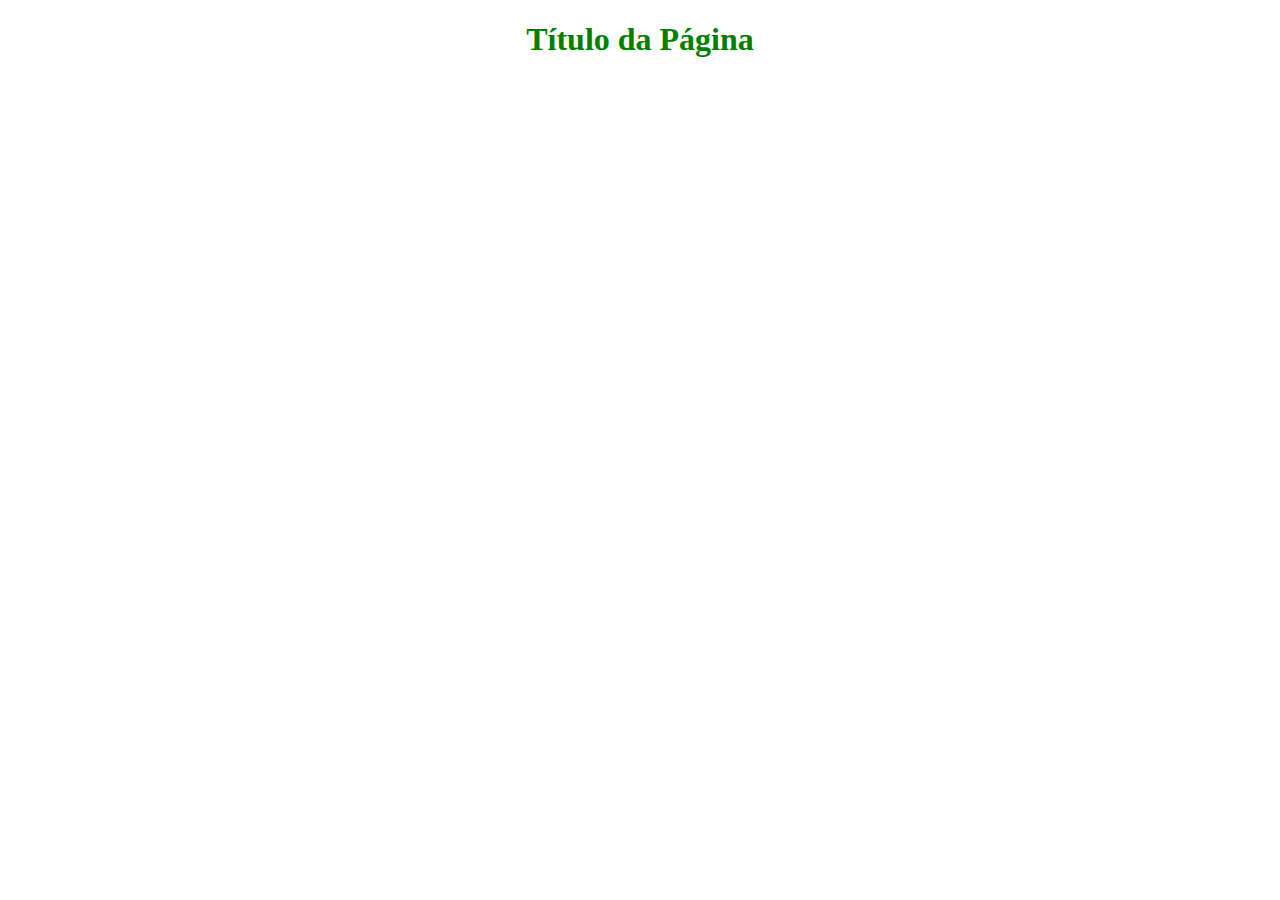
<file: media-queries.html>
<!DOCTYPE html>
<html lang="en">

<head>
    <meta charset="UTF-8">
    <meta http-equiv="X-UA-Compatible" content="IE=edge">
    <meta name="viewport" content="width=device-width, initial-scale=1.0">
    <title>Document</title>
    <style>
        /* mobile first >= 0px até 767px */

        h1 {
            color: red;
        }


        @media screen and (min-width: 100px) and (max-width: 450px) {
            h1 {
                color: orange;
            }
        }

        /* breakpoints - pontos de alteração do layout */

        /* tablets >= 768px até 991px */
        /* desktops >= 992px até 1199px*/
        /* notebooks >= 1200px */
        /* full hd >= 1440px até o infinito */

        /* tablets >= 768px até 991px */
        @media screen and (min-width: 768px) {
            h1 {
                text-align: center;
                color: blue;
            }
        }

        /* desktops >= 992px até 1199px */
        @media screen and (min-width: 992px) {
            h1 {
                color: green;
            }
        }

        /* notebooks >= 1200px */
        @media screen and (min-width: 992px) {
            h1 {
                color: green;
            }
        }
    </style>

</head>

<body>
    <h1>Título da Página</h1>
</body>

</html>
</file>
